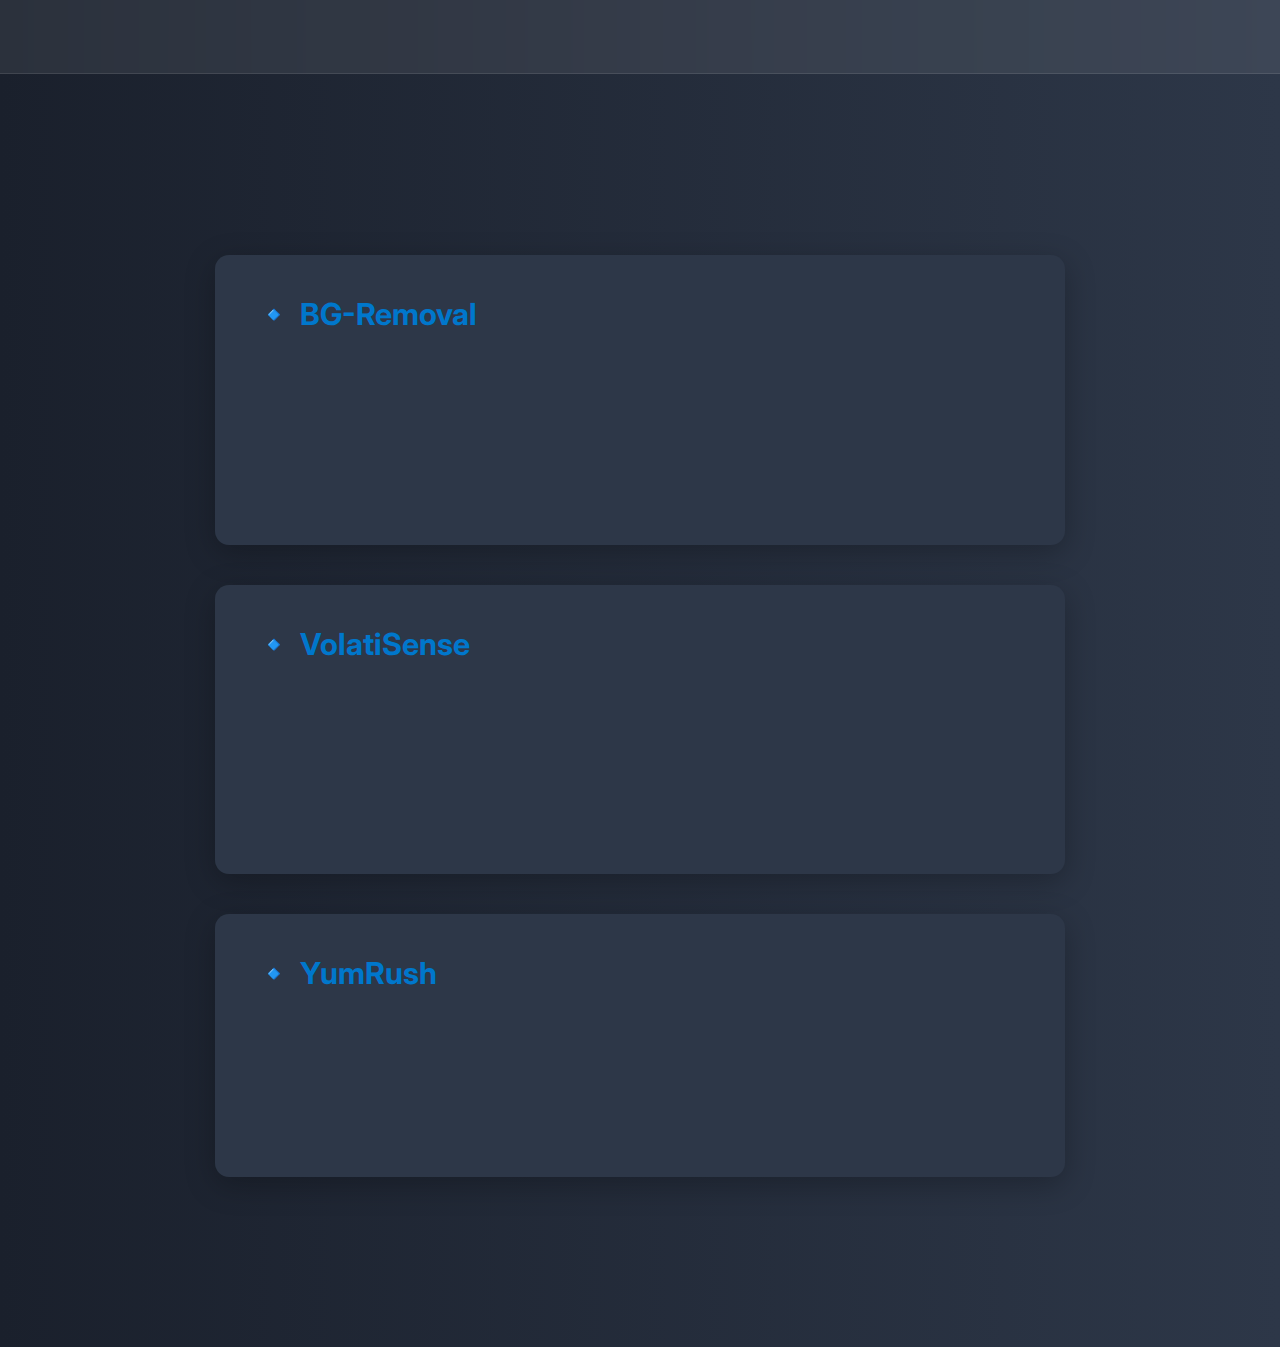
<file: projects.html>
<!DOCTYPE html>
<html lang="en">
<head>
  <meta charset="UTF-8">
  <meta name="viewport" content="width=device-width, initial-scale=1.0">
  <link href="https://fonts.googleapis.com/css2?family=Inter:wght@400;600;700&display=swap" rel="stylesheet">
  <title>Projects | Rithik Sharma</title>
  <link rel="stylesheet" href="style.css">
</head>
<body>
  <header class="header">
    <a href="#" class="logo">Portfolio</a>
    <nav class="navbar">
      <a href="index.html">Home</a>
      <a href="about.html">About</a>
      <a href="skills.html">Skills</a>
      <a href="projects.html" class="active">Projects</a>
      <a href="contact.html">Contact</a>
    </nav>
  </header>

  <section class="projects">
    <div class="projects-container">
      <h1 class="section-title">My <span class="highlight">Projects</span></h1>

      <div class="project">
        <h2>🔹 BG-Removal</h2>
        <p><strong>Tech Stack:</strong> MERN, AI, Clerk, REST APIs</p>
        <p>An AI-powered SaaS application that removes image backgrounds. Users can upload images and use credits to process them. It includes authentication (Clerk), a credit-based access system, payment gateway, and a fully responsive React frontend for seamless experience.</p>
        <a href="https://github.com/Rit005/BG-Removal.git" class="btn btn-secondary" target="_blank">View Project</a>
      </div>

      <div class="project">
        <h2>🔹 VolatiSense</h2>
        <p><strong>Tech Stack:</strong> MERN, Machine Learning, Docker, Jenkins</p>
        <p>A financial risk assessment system using machine learning to predict market risks. Features automated data pipelines, anomaly detection, and real-time predictions. Built with containerized deployment (Docker) and CI/CD integration using Jenkins for smooth updates.</p>
        <a href="https://github.com/DhruvTemura/VolatiSense.git" class="btn btn-secondary" target="_blank">View Project</a>
      </div>

      <div class="project">
        <h2>🔹 YumRush</h2>
        <p><strong>Tech Stack:</strong> Mern, JWT, Stripe API</p>
        <p>A full-stack food delivery web app built with React, Node.js, Express, and MongoDB, featuring JWT authentication, Stripe payments, and real-time order tracking with an admin dashboard..</p>
        <a href="https://github.com/Rit005/Food-Deleivery.git" class="btn btn-secondary" target="_blank">View Project</a>
      </div>
    </div>
  </section>

  <script>
    const projects = document.querySelectorAll('.project');
    const observer = new IntersectionObserver((entries) => {
      entries.forEach(entry => {
        if (entry.isIntersecting) {
          entry.target.classList.add('show');
        }
      });
    });
    projects.forEach(project => observer.observe(project));
  </script>
</body>
</html>
</file>
<file: style.css>
/* -------------------------------------------
   Root Variables (Light & Dark Mode Support)
-------------------------------------------- */
:root {
  --primary-accent: #0077cc;
  --secondary-accent: #00b4d8;
  --btn-background: #0065F8;
  --btn-hover: #007BFF;
  --background-dark: #1A202C;
  --background-medium: #2D3748;
  --text-primary-dark: #e6edf3;
  --text-muted-dark: #94a3b8;
  --card-background-dark: rgba(255, 255, 255, 0.08);
}

body.light-mode {
  --primary-accent: #3C6FF7;
  --secondary-accent: #40BFFF;
  --btn-background: #40BFFF;
  --btn-hover: #3C6FF7;
  --background-dark: #f6f9fc;
  --background-medium: #edf2f7;
  --text-primary-dark: #1a202c;
  --text-muted-dark: #4a5568;
  --card-background-dark: #ffffff;
}

/* -------------------------------------------
   Reset & Base Styles
-------------------------------------------- */
* {
  margin: 0;
  padding: 0;
  box-sizing: border-box;
}

body {
  font-family: 'Inter', sans-serif;
  background: linear-gradient(to right, var(--background-dark), var(--background-medium));
  color: var(--text-primary-dark);
  line-height: 1.6;
  overflow-x: hidden;
  transition: background 0.4s ease, color 0.4s ease;
}

/* -------------------------------------------
   Header & Navigation (Shared)
-------------------------------------------- */
.header {
  display: flex;
  justify-content: space-between;
  align-items: center;
  padding: 1rem 8%;
  background: var(--card-background-dark);
  backdrop-filter: blur(12px);
  position: fixed;
  top: 0;
  width: 100%;
  z-index: 1000;
  border-bottom: 1px solid rgba(255, 255, 255, 0.1);
}

body.light-mode .header {
  border-bottom: 1px solid #e2e8f0;
  box-shadow: 0 0 20px rgba(0, 0, 0, 0.05);
}

.logo {
  font-size: 1.6rem;
  font-weight: 700;
  color: var(--primary-accent);
  opacity: 0;
  animation: slideRight 1s ease forwards;
}

.navbar {
  display: flex;
}

  .navbar a:nth-child(1) { animation-delay: 0.2s; }
  .navbar a:nth-child(2) { animation-delay: 0.3s; }
  .navbar a:nth-child(3) { animation-delay: 0.4s; }
  .navbar a:nth-child(4) { animation-delay: 0.5s; }
  .navbar a:nth-child(5) { animation-delay: 0.6s; }


.navbar a {
  margin-left: 2rem;
  font-size: 1rem;
  color: #cbd5e1;
  position: relative;
  transition: color 0.3s;
  opacity: 0;
  animation: slideTop 0.5s ease forwards;
  text-decoration: none;
}

.navbar a::after {
  content: "";
  position: absolute;
  left: 0;
  bottom: -4px;
  width: 0%;
  height: 2px;
  background: var(--primary-accent);
  transition: width 0.3s;
}

.navbar a:hover::after,
.navbar a.active::after {
  width: 100%;
}

.navbar a.active,
.navbar a:hover {
  color: var(--primary-accent);
}


.menu-icon{
  display:none;
  font-size:26px;
  color:var(--primary-accent);
  cursor:pointer;
}

/* -------------------------------------------
   Theme Toggle Button
-------------------------------------------- */
#theme-toggle {
  margin-left: 2rem;
  padding: 8px 16px;
  border-radius: 20px;
  border: none;
  background: var(--btn-background);
  color: white;
  cursor: pointer;
  transition: background 0.3s ease;
}

#theme-toggle:hover {
  background: var(--btn-hover);
}
/* -------------------------------------------
 Index page
-------------------------------------------- */
 
.hero-section {
  display: flex;
  justify-content: center;
  align-items: center;
  gap: 60px;
  min-height: 100vh; /* Full viewport height */
  padding: 100px 8% 40px; /* Adjust padding for header */
  flex-wrap: wrap; /* Allow wrapping on smaller screens */
  text-align: center; /* Center content by default */
}

.hero-content {
  flex: 1 1 500px; /* Allows content to grow and shrink */
  max-width: 700px;
  animation: slideInLeft 1s ease forwards; /* Animation for content - kept existing one */
  opacity: 0; /* Start hidden for animation */
  text-align: left; /* Align text within hero content */
}
.hero-content h1 {
  font-size: 3.5rem;
  margin-bottom: 10px;
  color: var(--primary-accent); /* Changed to primary accent for more impact */
  opacity: 0; /* Initial state for animation */
  animation: slideRight 1s ease forwards; /* Animation for h1 */
  animation-delay: 1s; /* Delay for h1 */
}

.hero-content h2 {
  font-size: 1.8rem;
  margin-bottom: 20px;
  color: var(--secondary-accent); /* Changed to secondary accent for better visibility */
  opacity: 0; /* Initial state for animation */
  animation: slideBottom 1s ease forwards; /* Animation for h2 */
  animation-delay: 0.7s; /* Delay for h2 */
}

  
.hero-content p {
  font-size: 1.1rem;
  margin-bottom: 15px;
  color: var(--text-primary-dark); /* Primary text color for paragraphs */
  line-height: 1.8;
  opacity: 0; /* Initial state for animation */
  animation: slideLeft 1s ease forwards; /* Animation for paragraph */
  animation-delay: 1s; /* Delay for paragraph */
  
    line-height: 1.8;
  
}
.hero-buttons {
  display: flex;
  gap: 20px;
  margin-top: 30px;
  flex-wrap: wrap; /* Allow buttons to wrap */
}

  /* Individual button animations */
  .hero-buttons .btn-primary {
    opacity: 0;
    animation: slideTop 1s ease forwards;
    animation-delay: 1.2s;
  }
  
  .hero-buttons .btn-secondary {
    opacity: 0;
    animation: slideTop 1s ease forwards;
    animation-delay: 1.4s;
  }
  
.hero-image {
  flex-shrink: 0; /* Prevent image from shrinking too much */
  animation: slideInRight 1s ease forwards; /* Animation for image - kept existing one */
  opacity: 0; /* Start hidden for animation */
}

.hero-image img {
  width: 350px;
  height: 350px;
  border-radius: 50%;
  object-fit: cover;
  border: 6px solid var(--btn-background); /* Border color from button background */
  box-shadow: 0 0 25px rgba(0, 202, 255, 0.3); /* Dark mode shadow */
  transition: transform 0.4s ease;
}

body.light-mode .hero-image img {
  box-shadow: 0 0 25px rgba(0, 0, 0, 0.1); /* Lighter shadow for light mode */
}

.hero-image img:hover {
  transform: scale(1.05) rotate(-1.5deg);
}



  /* Footer Styles */
  .footer {
    text-align: center;
    padding: 2.5rem 8%;
    margin-top: auto; /* Push footer to the bottom if content is short */
    color: var(--text-muted-dark);
    font-size: 0.9rem;
    border-top: 1px solid rgba(255, 255, 255, 0.05); /* Subtle border for dark mode */
    transition: border-color 0.4s ease;
    opacity: 0; /* Initial state for animation */
    animation: fadeInUp 1s ease forwards; /* Animation for footer */
    animation-delay: 1.5s; /* Delay for footer */
  }
  
  body.light-mode .footer {
    border-top: 1px solid #e2e8f0; /* Light border for light mode */
  }
  

/* -------------------------------------------
   Page-Specific Styling Sections
-------------------------------------------- */
/* About Page: .about-wrapper, .about-text, .about-image handled separately */
 
.about {
  padding: 100px 5% 60px;
}

.about-wrapper {
  flex-direction: column;
  text-align: center;
}

.about-image {
  order: -1; /* Puts image above text on small screens */
}

.about {
  padding: 140px 10% 80px;
  background: inherit; /* Inherits from body, which gets the gradient */
  overflow: hidden;
}

.about-wrapper {
  display: flex;
  flex-direction: row-reverse;
  text-align: center;
  gap: 60px;
  align-items: center;
  flex-wrap: wrap;
  animation: fadeInUp 1s ease forwards; /* Kept existing animation for wrapper */
  opacity: 0;
  transform: translateY(40px);
}

body.light-mode .about-wrapper {
  background: var(--card-background-dark); /* Card background for about section */
  color: var(--text-primary-dark);
  box-shadow: 0 0 20px rgba(0, 0, 0, 0.05);
  border-radius: 12px; /* Added for card like appearance */
  padding: 40px; /* Added padding for content within card */
}

.about-image img { /* Overridden for profile image in hero section if needed */
  width: 300px;
  height: 300px;
  border-radius: 50%;
  object-fit: cover;
  border: 6px solid var(--btn-background); /* Use button background for border */
  box-shadow: 0 0 25px rgba(0, 202, 255, 0.3); /* Dark mode shadow */
  transition: transform 0.4s ease;
}

body.light-mode .about-image img {
  box-shadow: 0 0 25px rgba(0, 0, 0, 0.1); /* Lighter shadow for light mode */
}

.about-image img:hover {
  transform: scale(1.07) rotate(1.5deg);
}

.about-text {
  flex: 1 1 500px;
  animation: fadeInUp 1.2s ease forwards; /* Kept existing animation for text block */
}

.about-text h1 {
  font-size: 2.4rem;
  margin-bottom: 20px;
  color: var(--secondary-accent); /* Use secondary accent for h1 */
  opacity: 0; /* Initial state for animation */
  animation: slideRight 1s ease forwards; /* Animation for h1 */
  animation-delay: 1s; /* Delay for h1 */
}

.about-text p {
  font-size: 1rem;
  margin-bottom: 16px;
  color: inherit; /* Inherits from body's text color */
  opacity: 0; /* Initial state for animation */
  animation: slideLeft 1s ease forwards; /* Animation for paragraph */
  animation-delay: 0.7s; /* Delay for paragraph */
}

/* Contact Page: .contact-section, .contact-grid, .contact-info, .contact-form */
.contact-section {
  padding: 140px 10% 80px;
  background: inherit;
  animation: fadeSlideUp 1.2s ease forwards; /* Kept existing animation for section */
  opacity: 0;
  transform: translateY(60px);
}

.contact-grid {
  display: grid;
  grid-template-columns: 1fr 1fr;
  gap: 40px;
  max-width: 1000px;
  margin: auto;
}

.contact-description {
  grid-column: 1 / -1;
  text-align: center;
  margin-bottom: 20px;
  font-size: 1rem;
  color:#66ffe0;
}

.contact-info,
.contact-form {
  background: var(--background-medium); /* Use background-medium for card backgrounds */
  padding: 30px;
  border-radius: 12px;
  box-shadow: 0 0 20px rgba(0, 0, 0, 0.1); /* Unified shadow for both modes initially */
  transition: all 0.4s ease;
}

body.light-mode .contact-info,
body.light-mode .contact-form {
  background: var(--card-background-dark); /* Card background for light mode */
  box-shadow: 0 0 20px rgba(0, 0, 0, 0.05); /* Lighter shadow for light mode */
}

.contact-info h2,
.contact-form h2 {
  margin-bottom: 20px;
  color: var(--primary-accent); /* Primary accent for headings */
}

.contact-info p {
  margin: 10px 0;
  font-size: 1rem;
  color: var(--text-primary-dark); /* Primary text color */
  opacity: 0; /* Initial state for animation */
  animation: slideLeft 1s ease forwards; /* Animation for contact info paragraphs */
  animation-delay: 0.7s; /* Delay for contact info paragraphs */
}

/* Link visibility in contact info */
.contact-info p a {
    color: #33cfff;
  text-decoration: none; /* Remove underline for cleaner look */
  transition: color 0.3s ease;
}

.contact-info p a:hover {
  text-decoration: underline; /* Add underline on hover for interactivity */
}

.contact-form form {
  display: flex;
  flex-direction: column;
}

.contact-form label {
  font-size: 18px;
  margin-top: 1px;
  opacity: 0; /* Initial state for animation */
  animation: slideTop 1s ease forwards; /* Animation for labels */
  animation-delay: 0.7s; /* Delay for labels */
}

.contact-form input,
.contact-form textarea {
  padding: 12px 16px;
  margin-bottom: 15px;
  border: none;
  border-radius: 6px;
  background: var(--background-dark); /* Use darker background for inputs in dark mode */
  color: var(--text-primary-dark); /* Primary text color */
  font-size: 1rem;
  transition: all 0.3s ease;
  opacity: 0; /* Initial state for animation */
  animation: slideLeft 1s ease forwards; /* Animation for inputs/textareas */
  animation-delay: 0.7s; /* Delay for inputs/textareas */
}

body.light-mode .contact-form input,
body.light-mode .contact-form textarea {
  background: #e2e8f0; /* Specific light background for inputs in light mode */
}


.contact-form input:focus,
.contact-form textarea:focus {
  outline: none;
  background-color: var(--background-medium); /* Slight change on focus */
  transform: scale(1.02);
}

body.light-mode .contact-form input:focus,
body.light-mode .contact-form textarea:focus {
  background-color: #cbd5e1; /* Specific light background on focus */
}

.contact-form button {
  padding: 12px;
  background: var(--btn-background); /* Button background */
  color: #ffffff; /* White text on button */
  font-weight: 600;
  border: none;
  border-radius: 25px;
  cursor: pointer;
  transition: background 0.3s ease, transform 0.3s ease;
  opacity: 0; /* Initial state for animation */
  animation: slideBottom 1s ease forwards; /* Animation for button */
  animation-delay: 1s; /* Delay for button */
}


.contact-form button:hover {
  background: var(--btn-hover);
  transform: translateY(-2px);
  box-shadow: 0 0 10px var(--btn-background);
}

.skills-section {
  padding: 90px 10% 80px; 
  background: inherit;
  display: flex;
  flex-direction: column;
  align-items: center;
  min-height: 100vh; 
}

.section-content {
  max-width: 900px;
  width: 100%;
  text-align: center;
  margin-top: 10px; 
}

.skill-category {
  background: var(--background-medium);
  padding: 25px;
  border-radius: 12px;
  margin-bottom: 25px; 
  box-shadow: 0 4px 15px rgba(0, 0, 0, 0.1);
  text-align: left; 
  opacity: 0; 
  transform: translateY(20px); 
  transition: background 0.4s ease, color 0.4s ease, box-shadow 0.4s ease; 
}

body.light-mode .skill-category {
  background: var(--card-background-dark);
  box-shadow: 0 4px 15px rgba(0, 0, 0, 0.05);
}

/* Animation state for skill categories - triggered by JS 'show' class */
.skill-category.show {
  animation: slideTop 0.8s ease forwards var(--animation-delay); /* Staggered animation */
  opacity: 1; /* Ensure opacity is set to 1 by animation */
  transform: translateY(0); /* Ensure transform is set to 0 by animation */
}


.section-title {
  font-size: 3rem;
  margin-top: 1px;
  margin-bottom: 50px;
  color: var(--primary-accent);
  opacity: 0;
  animation: slideRight 1s ease forwards;
  animation-delay: 1s;
}
.skill-category h2 {
  font-size: 1.6rem;
  color: var(--primary-accent);
  margin-bottom: 10px;
  opacity: 0;
  animation: slideBottom 1s ease forwards; 
  animation-delay: 0.7s; 
}
.skill-category {
  padding: 20px;
}


.skill-category p {
  font-size: 1.1rem;
  color: var(--text-primary-dark);
  line-height: 1.6;
  opacity: 0; 
  animation: slideLeft 1s ease forwards; 
  animation-delay: 0.7s;
}


.projects-section {
  padding-top: 100px; 
  padding-bottom: 80px;
  padding-left: 10%;
  padding-right: 10%;
}
.projects-container {
  max-width: 900px;
  width: 100%;
  margin: 0 auto;
  display: flex;
  flex-direction: column;
  align-items: center;
  text-align: center;
}

.projects {
  margin-top: 50px;
  margin-bottom: 50px;
  padding-top: 50px;
  padding-bottom: 80px;
  padding-left: 10%;
  padding-right: 10%;
  background: inherit;
  display: flex;
  flex-direction: column;
  align-items: center;
  min-height: 100vh;
}

.project {
  background: var(--background-medium);
  padding: 20px;
  border-radius: 12px;
  margin-bottom: 30px;
  box-shadow: 0 4px 15px rgba(0, 0, 0, 0.1);
  text-align: left;
  width: 100%;
  max-width: 700px;
  margin-left: auto;
  margin-right: auto;
}

.projects-section::before {
  content: none;
}


.projects-container .section-title { 
  margin-bottom: 50px;
  opacity: 0;
  animation: slideRight 1s ease forwards;
  animation-delay: 1s;
  font-size: 2.5rem;
}


body.light-mode .project {
  background: var(--card-background-dark);
  box-shadow: 0 4px 15px rgba(0, 0, 0, 0.05);
}

.project.show {
  animation: fadeInUp 0.8s ease forwards var(--animation-delay);
  opacity: 1; 
  transform: translateY(0); 
}

.project h2 {
  font-size: 1.8rem;
  color: var(--primary-accent);
  margin-bottom: 10px;
}
.project p {
  font-size: 1rem;
  color: var(--text-primary-dark);
  line-height: 1.6;
  margin-bottom: 15px;
  opacity: 0; 
  animation: slideLeft 1s ease forwards; 
  animation-delay: 0.8s; 
}

.project .btn-secondary {
  opacity: 0;
  animation: slideTop 1s ease forwards; 
  animation-delay: 0.9s; 
}


/* =============================
   EXPERIENCE SECTION
============================= */

.projects {
  padding-top: 90px;   /* space from navbar */
  padding-bottom: 80px;
  padding-left: 10%;
  padding-right: 10%;
  min-height: 100vh;
  display: flex;
  justify-content: center;
}

.projects-container {
  width: 100%;
  max-width: 1000px;
}

/* Heading */

.section-title {
  text-align: center;
  font-size: 2.6rem;
  margin-bottom: 50px;
  color: var(--primary-accent);
}

/* Experience Card */

.project {
  background: var(--background-medium);
  padding: 35px 40px;
  border-radius: 14px;
  margin: 0 auto;
  margin-bottom: 40px;

  width: 100%;
  max-width: 850px;

  box-shadow: 0 8px 30px rgba(0,0,0,0.25);
  transition: transform 0.3s ease;
}

.project:hover {
  transform: translateY(-4px);
}

body.light-mode .project {
  background: var(--card-background-dark);
  box-shadow: 0 8px 30px rgba(0,0,0,0.08);
}

/* Title */

.project h2 {
  font-size: 1.9rem;
  color: var(--primary-accent);
  margin-bottom: 8px;
}

/* Duration */

.project p {
  font-size: 1.05rem;
  margin-bottom: 15px;
}

/* Bullet list */

.project ul {
  padding-left: 20px;
}

.project li {
  margin-bottom: 12px;
  line-height: 1.6;
  font-size: 1rem;
}


.highlight {
  color: var(--primary-accent);
}

.btn {
  padding: 12px 24px;
  border: none;
  border-radius: 30px;
  font-weight: 600;
  cursor: pointer;
  text-decoration: none;
  transition: all 0.3s ease;
  white-space: nowrap;
}

.btn-primary {
  background: var(--btn-background);
  color: #ffffff;
}

.btn-primary:hover {
  background: var(--btn-hover);
  transform: translateY(-2px);
}

.btn-secondary {
  background: transparent;
  color: var(--primary-accent);
  border: 2px solid var(--primary-accent);
}

.btn-secondary:hover {
  background-color: var(--primary-accent);
  color: var(--background-dark);
  transform: scale(1.02);
}

body.light-mode .btn-secondary:hover {
  color: var(--background-dark);
}

/* -------------------------------------------
   Animations
-------------------------------------------- */
@keyframes slideRight {
  from { transform: translateX(-100px); opacity: 0; }
  to { transform: translateX(0); opacity: 1; }
}

@keyframes slideLeft {
  from { transform: translateX(100px); opacity: 0; }
  to { transform: translateX(0); opacity: 1; }
}

@keyframes slideTop {
  from { transform: translateY(100px); opacity: 0; }
  to { transform: translateY(0); opacity: 1; }
}

@keyframes slideBottom {
  from { transform: translateY(-100px); opacity: 0; }
  to { transform: translateY(0); opacity: 1; }
}

@keyframes fadeInUp {
  from { opacity: 0; transform: translateY(20px); }
  to { opacity: 1; transform: translateY(0); }
}

@keyframes fadeSlideUp {
  from { opacity: 0; transform: translateY(60px); }
  to { opacity: 1; transform: translateY(0); }
}

@keyframes slideInLeft {
  from { opacity: 0; transform: translateX(-50px); }
  to { opacity: 1; transform: translateX(0); }
}

@keyframes slideInRight {
  from { opacity: 0; transform: translateX(50px); }
  to { opacity: 1; transform: translateX(0); }
}

/* -------------------------------------------
   Responsive Navigation
-------------------------------------------- */

@media (max-width:768px){

  .header{
    padding:1rem 6%;
  }

  /* show 3 dots */
  .menu-icon{
    display:block;
  }

  /* hide normal navbar */
  .navbar{
    position:absolute;
    top:70px;
    right:20px;

    width:200px;
    background:var(--background-medium);

    flex-direction:column;
    align-items:center;
    gap:16px;

    padding:20px 0;

    border-radius:12px;
    box-shadow:0 10px 25px rgba(0,0,0,0.3);

    transform:scale(0);
    transform-origin:top right;
    transition:0.3s;
  }

  /* when clicking dots */
  .navbar.active{
    transform:scale(1);
  }

  .navbar a{
    margin:0;
    font-size:16px;
  }

}
/* =========================
   MOBILE RESPONSIVE
========================= */

@media (max-width: 768px) {

  .contact-section {
    padding: 110px 6% 60px;
  }

  .contact-grid {
    grid-template-columns: 1fr;   /* stack vertically */
    gap: 25px;
  }

  .contact-info,
  .contact-form {
    padding: 22px;
  }

  .contact-info h2,
  .contact-form h2 {
    font-size: 1.4rem;
  }

  .contact-info p {
    font-size: 0.95rem;
  }

  .contact-form input,
  .contact-form textarea {
    width: 100%;
    font-size: 0.95rem;
  }

  .contact-form button {
    width: 100%;
  }

  .contact-description {
    font-size: 0.95rem;
    padding: 0 5px;
  }

}
</file>
